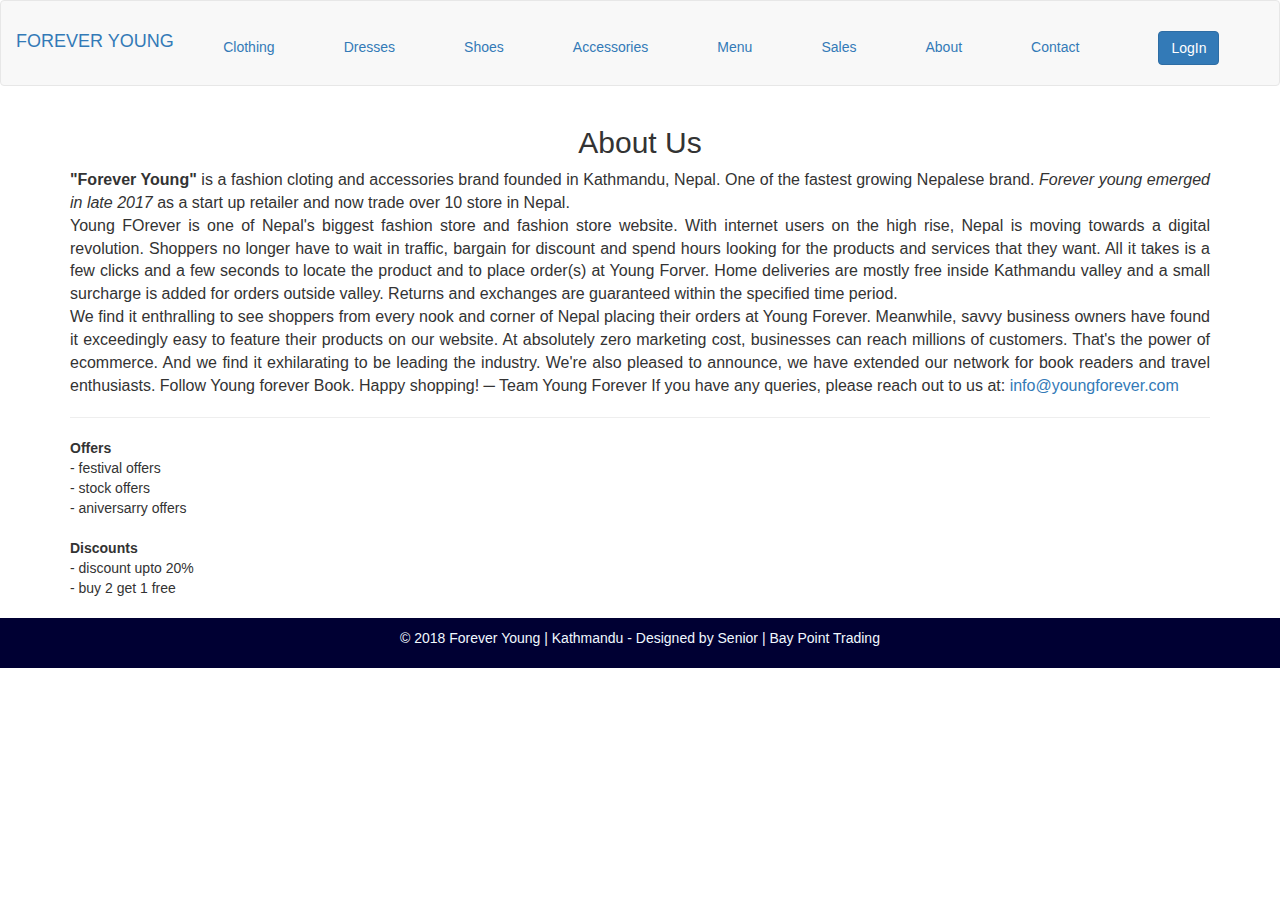
<file: About.html>
<html>
<head>
<title>
FOREVER YOUNG
</title>
    <meta name="viewport" content="width=device-width, intial-scale=1">
    <script type="text/javascript" src="bootstrap-3.3.7-dist/jquery-1.11.3.min.js"></script>
<script type="text/javascript" src="bootstrap-3.3.7-dist/js/bootstrap.min.js"></script>
    <link rel="stylesheet" type="text/css" href="bootstrap-3.3.7-dist\css\bootstrap.min.css">
    <link rel="stylesheet" type="text/css" href="style.css">
</head>
    
    <body>
    
    <nav class="navbar navbar-default">
<div class="navbar-header">
<button type="button" class="navbar-toggle" data-toggle="collapse" data-target="#mainNav">
<span class="icon-bar"></span>    
<span class="icon-bar"></span>    
<span class="icon-bar"></span>    
</button>  
    <span class="navbar-brand"><a href="index.html">FOREVER YOUNG</a></span>
</div>  
    <div class="navbar-collapse collapse" id="mainNav">
    <ul class="nav nav-justified">
    <li><a href="clothing.html">Clothing</a></li>
    <li><a href="dresses.html">Dresses</a></li>
    <li><a href="shoes.html">Shoes</a></li>
    <li><a href="accessories.html">Accessories</a></li>
    <li><a href="menu.html">Menu</a></li>
    <li><a href="sales.html">Sales</a></li>
    <li><a href="About.html">About</a></li>
    <li><a href="Contact.html">Contact</a></li> 
        <li><a href="LogIn.html"><button type="button" class="btn btn-primary button">LogIn</button></a></li>
    </ul>
    </div>
</nav>  
        
        <div class="container">
        <h2 style="text-align: center">About Us</h2>
        <p style="text-align: justify; font-size: 16px"><strong>"Forever Young"</strong> is a fashion cloting and accessories brand founded in Kathmandu, Nepal. One of the fastest growing Nepalese brand. <em>Forever young emerged in late 2017</em> as a start up retailer and now trade over 10 store in Nepal.
<br>
Young FOrever is one of Nepal's biggest fashion store and fashion store website. With internet users on the high rise, Nepal is moving towards a digital revolution. Shoppers no longer have to wait in traffic, bargain for discount and spend hours looking for the products and services that they want. All it takes is a few clicks and a few seconds to locate the product and to place order(s) at Young Forver. Home deliveries are mostly free inside Kathmandu valley and a small surcharge is added for orders outside valley. Returns and exchanges are guaranteed within the specified time period. 
<br>
We find it enthralling to see shoppers from every nook and corner of Nepal placing their orders at Young Forever. Meanwhile, savvy business owners have found it exceedingly easy to feature their products on our website. At absolutely zero marketing cost, businesses can reach millions of customers. That's the power of ecommerce. And we find it exhilarating to be leading the industry. 
            We're also pleased to announce, we have extended our network for book readers and travel enthusiasts. Follow Young forever Book. Happy shopping! ─ Team Young Forever If you have any queries, please reach out to us at: <a href="#">info@youngforever.com</a></p>
<hr>        </div>
        
        <div class="container">
        <dl>
            <dt>Offers</dt>
            <dd>- festival offers</dd>
            <dd>- stock offers</dd>
            <dd>- aniversarry offers</dd>
        </dl>

        <dl>
        <dt>Discounts</dt>
        <dd>- discount upto 20%</dd>
        <dd>- buy 2 get 1 free</dd>
        </dl>
        </div><!-----container-close----->
        
        
    <footer>
    <div class="container">
    <p>&copy; 2018 Forever Young &#124; Kathmandu &#45; Designed by Senior &#124; Bay Point Trading</p>
    </div><!-----cotainer-close----->
    </footer><!-----footer-close------>
    
    </body>
    
</html>
</file>
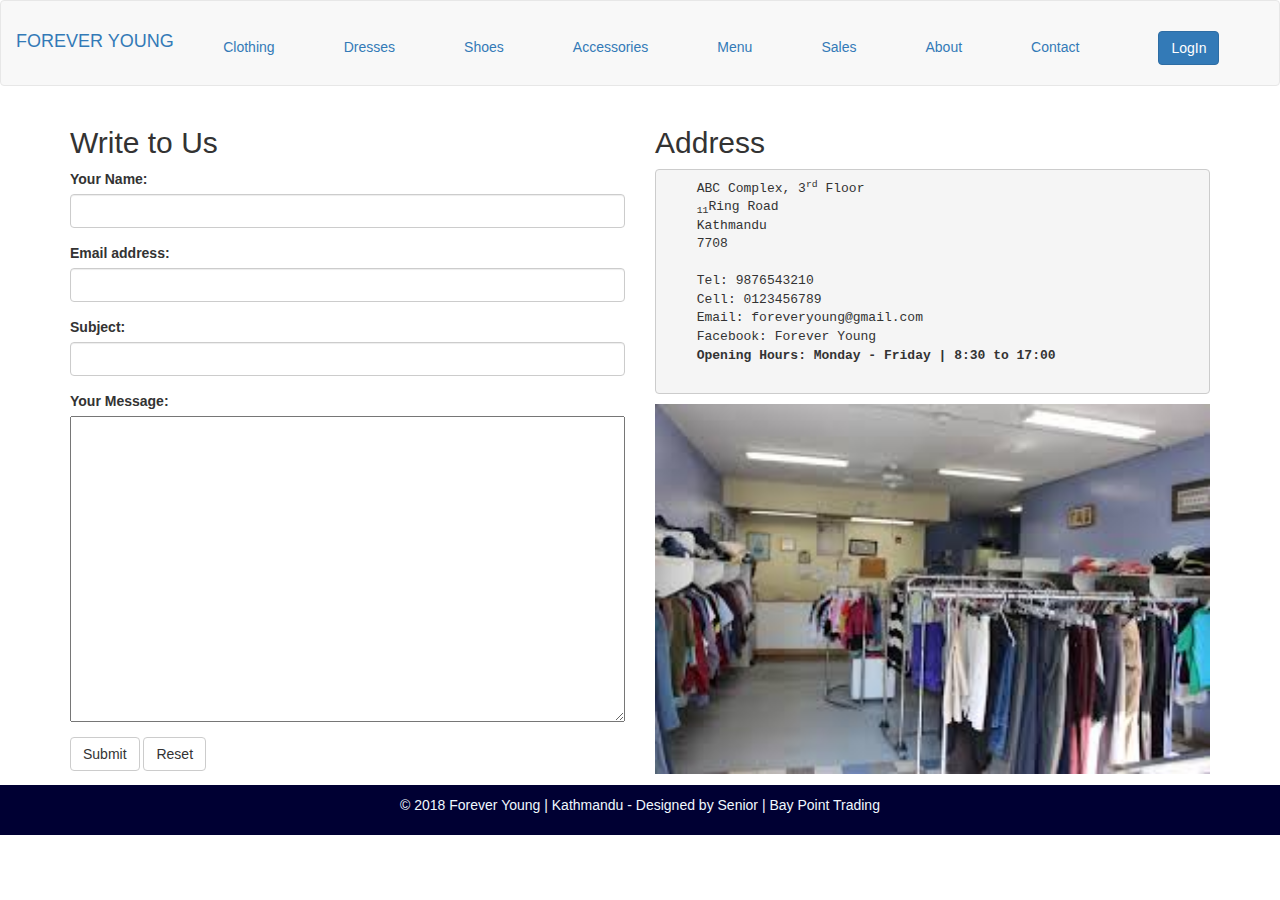
<file: Contact.html>
<html>
<head>
<title>Contacts</title>
<meta name="viewport" content="width=device-width, intial-scale=1">
    <script type="text/javascript" src="bootstrap-3.3.7-dist/jquery-1.11.3.min.js"></script>
<script type="text/javascript" src="bootstrap-3.3.7-dist/js/bootstrap.min.js"></script>
<link rel="stylesheet" type="text/css" href="bootstrap-3.3.7-dist\css\bootstrap.min.css">
<link rel="stylesheet" type="text/css" href="style.css">
</head>
    
<body>
    
    <nav class="navbar navbar-default">
<div class="navbar-header">
<button type="button" class="navbar-toggle" data-toggle="collapse" data-target="#mainNav">
<span class="icon-bar"></span>    
<span class="icon-bar"></span>    
<span class="icon-bar"></span>    
</button>  
   <span class="navbar-brand"><a href="index.html">FOREVER YOUNG</a></span>
</div>  
    <div class="navbar-collapse collapse" id="mainNav">
    <ul class="nav nav-justified">
    <li><a href="clothing.html">Clothing</a></li>
    <li><a href="dresses.html">Dresses</a></li>
    <li><a href="shoes.html">Shoes</a></li>
    <li><a href="accessories.html">Accessories</a></li>
    <li><a href="menu.html">Menu</a></li>
    <li><a href="sales.html">Sales</a></li>
    <li><a href="About.html">About</a></li>
    <li><a href="Contact.html">Contact</a></li> 
        <li><a href="LogIn.html"><button type="button" class="btn btn-primary button">LogIn</button></a></li>
    </ul>
    </div>
</nav>  
    
<div class="container">
    
<div class="row">
<div class="col-sm-6">
    <h2>Write to Us</h2>
      <form>
  <div class="form-group">
    <label for="name">Your Name:</label>
    <input type="name" class="form-control" id="name">
  </div>
  <div class="form-group">
    <label for="email">Email address:</label>
    <input type="email" class="form-control" id="email">
  </div>
    <div class="form-group">
    <label for="subject">Subject:</label>
    <input type="subject" class="form-control" id="subject">
  </div>
    <div class="form-group">
    <label for="message">Your Message:</label><br>
    <textarea style="width: 100%" name="message" rows="15"></textarea>
  </div>
  <button type="submit" class="btn btn-default">Submit</button>
    <button type="reset" class="btn btn-default">Reset</button>
</form>
</div>
<div class="col-sm-6">
    <h2>Address</h2>
    <pre>
    ABC Complex, 3<sup>rd</sup> Floor
    <sub>11</sub>Ring Road
    Kathmandu
    7708
    
    Tel: 9876543210
    Cell: 0123456789
    Email: foreveryoung@gmail.com
    Facebook: Forever Young
    <strong>Opening Hours: Monday &#45; Friday &#124; 8:30 to 17:00</strong>
    </pre>
    <img src="images/image.jpg" width="100%" alt="image"/>
</div>
</div><!-----row-close---->   
    
</div><!----container-close------>
    
    <footer>
    <div class="container-fluid">
    <p>&copy; 2018 Forever Young &#124; Kathmandu &#45; Designed by Senior &#124; Bay Point Trading</p>
    </div><!-----cotainer-close----->
    </footer><!-----footer-close------>
    
</body>    

</html>
</file>
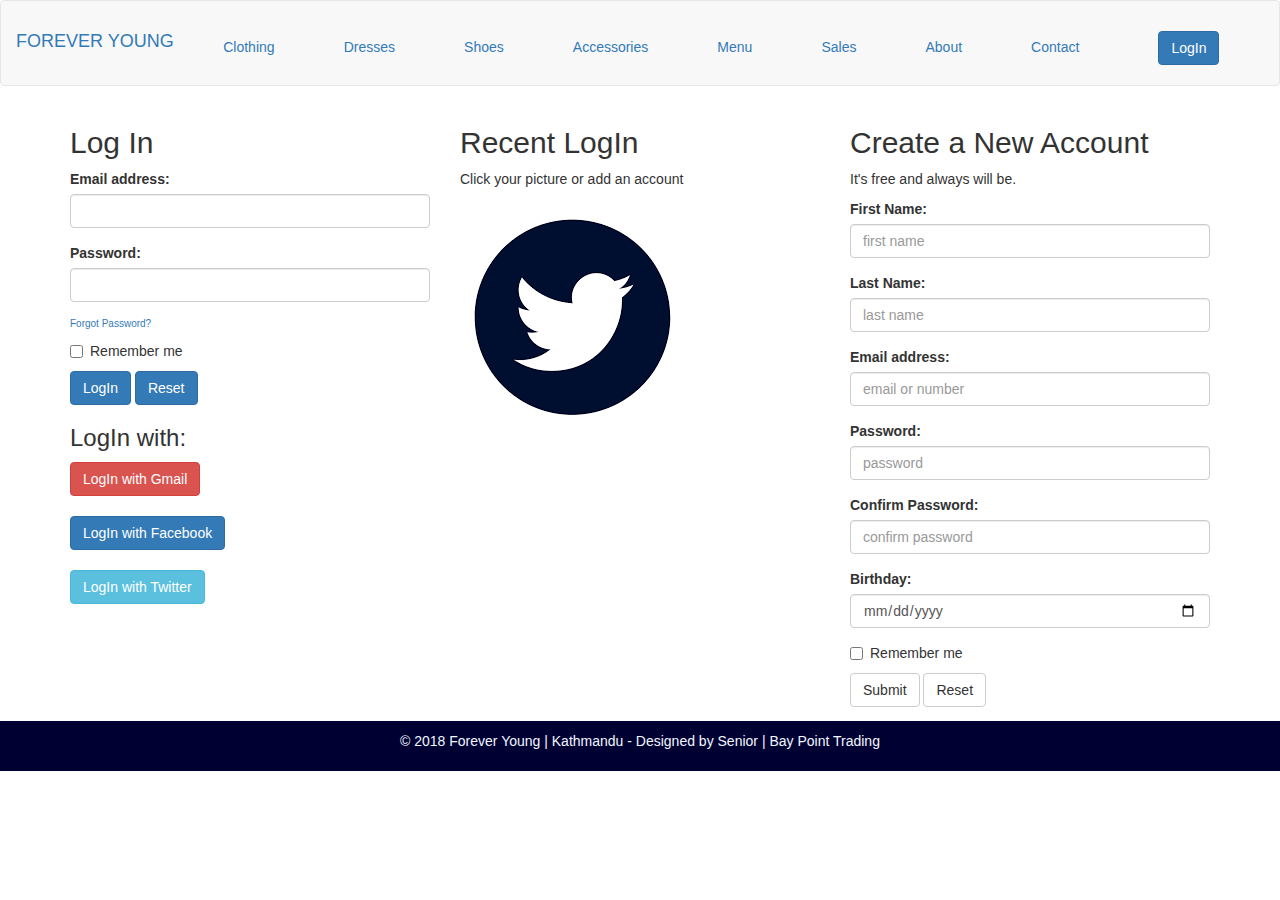
<file: LogIn.html>
<html>
<head>
<title>
LogIn
</title>
    <meta name="viewport" content="width=device-width, intial-scale=1">
    <script type="text/javascript" src="bootstrap-3.3.7-dist/jquery-1.11.3.min.js"></script>
<script type="text/javascript" src="bootstrap-3.3.7-dist/js/bootstrap.min.js"></script>
    <link rel="stylesheet" type="text/css" href="bootstrap-3.3.7-dist\css\bootstrap.min.css">
    <link rel="stylesheet" type="text/css" href="style.css">
</head>
    
    <body>
    
      <nav class="navbar navbar-default">
<div class="navbar-header">
<button type="button" class="navbar-toggle" data-toggle="collapse" data-target="#mainNav">
<span class="icon-bar"></span>    
<span class="icon-bar"></span>    
<span class="icon-bar"></span>    
</button>  
    <span class="navbar-brand"><a href="index.html">FOREVER YOUNG</a></span>
</div>  
    <div class="navbar-collapse collapse" id="mainNav">
    <ul class="nav nav-justified">
    <li><a href="clothing.html">Clothing</a></li>
    <li><a href="dresses.html">Dresses</a></li>
    <li><a href="shoes.html">Shoes</a></li>
    <li><a href="accessories.html">Accessories</a></li>
    <li><a href="menu.html">Menu</a></li>
    <li><a href="sales.html">Sales</a></li>
    <li><a href="About.html">About</a></li>
    <li><a href="Contact.html">Contact</a></li> 
        <li><a href="LogIn.html"><button type="button" class="btn btn-primary button">LogIn</button></a></li>
    </ul>
    </div>
</nav>  
        
    <div class="container">
    <div class="row">
    <div class="col-sm-4">
    <h2>Log In</h2>
      <form>
  <div class="form-group">
    <label for="email">Email address:</label>
    <input type="email" class="form-control" id="email">
  </div>
  <div class="form-group">
    <label for="pwd">Password:</label>
    <input type="password" class="form-control" id="pwd">
  </div>
          <p style="font-size: 10px"><a href="#">Forgot Password?</a></p>
  <div class="checkbox">
    <label><input type="checkbox"> Remember me</label>
  </div>
  <button type="submit" class="btn btn-primary">LogIn</button>
    <button type="reset" class="btn btn-primary">Reset</button>
</form>
    <h3>LogIn with:</h3>
        <a href="https://www.gmail.com"><button type="button" class="btn btn-danger">LogIn with Gmail</button></a><br><br>
        <a href="https://www.facebook.com/"><button type="button" class="btn btn-primary">LogIn with Facebook</button></a><br><br>
        <a href="https://www.twitter.com"><button type="button" class="btn btn-info">LogIn with Twitter</button></a>
    </div>    
    <div class="col-sm-4">
    <h2>Recent LogIn</h2> 
    <p>Click your picture or add an account</p>
    <a href="#"><img src="images/twitter.png"/></a>
    </div>    
    <div class="col-sm-4">
    <h2>Create a New Account</h2>
    <p>It's free and always will be.</p>
    
      <form>
      <div class="form-group">      
    <label for="firstname">First Name:</label>
    <input type="text" class="form-control" id="firstname" placeholder="first name">
  </div>
    <div class="form-group">      
    <label for="lastname">Last Name:</label>
    <input type="text" class="form-control" id="lastname" placeholder="last name">
  </div>
  <div class="form-group">      
    <label for="email">Email address:</label>
    <input type="email" class="form-control" id="email" placeholder="email or number">
  </div>
  <div class="form-group">
    <label for="pwd">Password:</label>
    <input type="password" class="form-control" id="pwd" placeholder="password">
  </div>
      <div class="form-group">
    <label for="pwd">Confirm Password:</label>
    <input type="confirmpassword" class="form-control" id="pwd" placeholder="confirm password">
  </div>
      <div class="form-group">
    <label for="date">Birthday:</label>
    <input type="date" class="form-control" id="date">
  </div>
  <div class="checkbox">
    <label><input type="checkbox"> Remember me</label>
  </div>
  <button type="submit" class="btn btn-default">Submit</button>
    <button type="reset" class="btn btn-default">Reset</button>
</form>    
    
    </div>    
    </div><!---row-close---->
    </div><!-----container-close------>
        
    <footer>
    <div class="container-fluid">
    <p>&copy; 2018 Forever Young &#124; Kathmandu &#45; Designed by Senior &#124; Bay Point Trading</p>
    </div><!-----cotainer-close----->
    </footer><!-----footer-close------>
        
    </body>
</html>
</file>
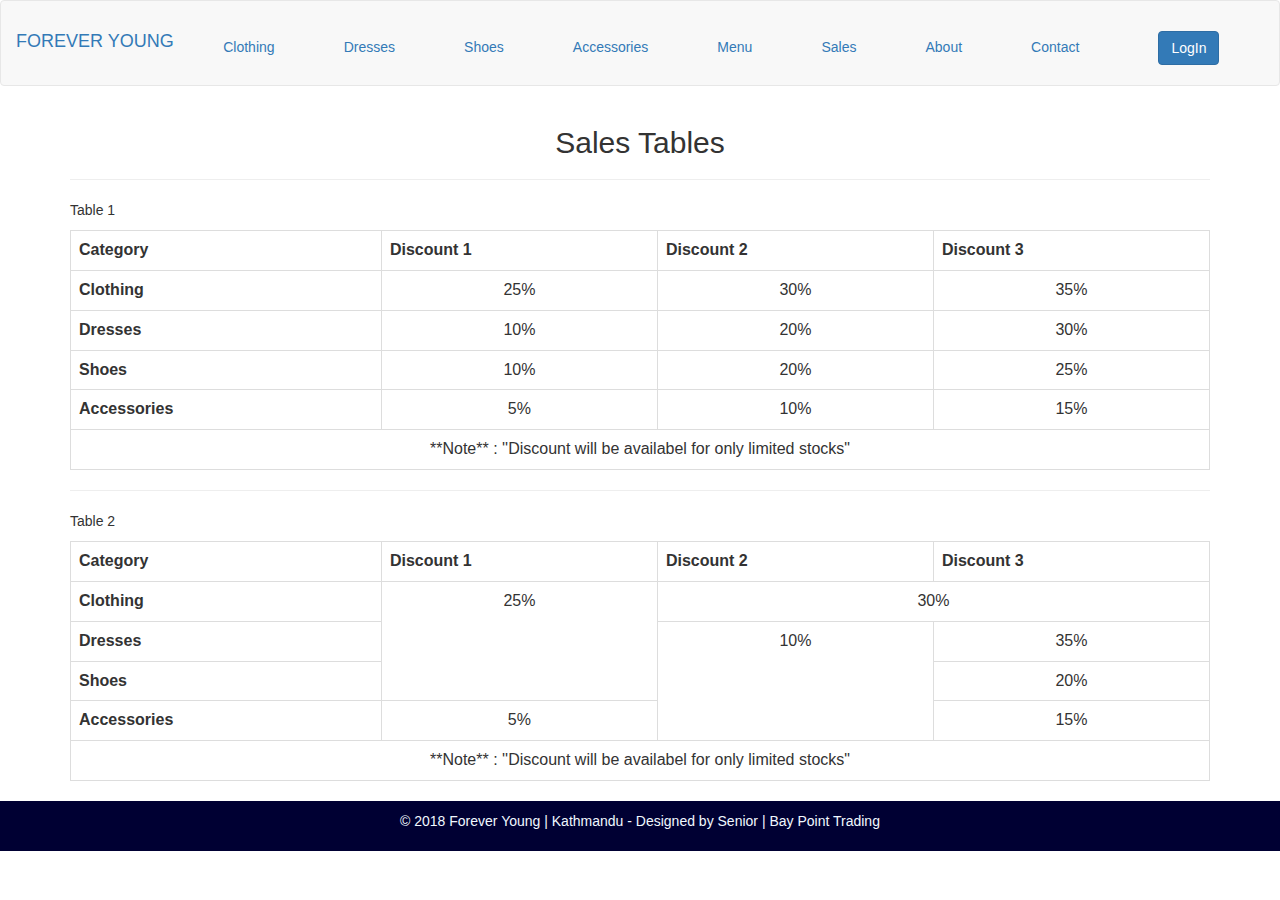
<file: sales.html>
<html>
<head>
<title>Sales</title>
 <meta name="viewport" content="width=device-width, intial-scale=1">
    <script type="text/javascript" src="bootstrap-3.3.7-dist/jquery-1.11.3.min.js"></script>
<script type="text/javascript" src="bootstrap-3.3.7-dist/js/bootstrap.min.js"></script>
    <link rel="stylesheet" type="text/css" href="bootstrap-3.3.7-dist\css\bootstrap.min.css">
    <link rel="stylesheet" type="text/css" href="style.css">
</head>
<body>

    <nav class="navbar navbar-default">
<div class="navbar-header">
<button type="button" class="navbar-toggle" data-toggle="collapse" data-target="#mainNav">
<span class="icon-bar"></span>    
<span class="icon-bar"></span>    
<span class="icon-bar"></span>    
</button>  
    <span class="navbar-brand"><a href="index.html">FOREVER YOUNG</a></span>
</div>  
    <div class="navbar-collapse collapse" id="mainNav">
    <ul class="nav nav-justified">
    <li><a href="clothing.html">Clothing</a></li>
    <li><a href="dresses.html">Dresses</a></li>
    <li><a href="shoes.html">Shoes</a></li>
    <li><a href="accessories.html">Accessories</a></li>
    <li><a href="menu.html">Menu</a></li>
    <li><a href="sales.html">Sales</a></li>
    <li><a href="About.html">About</a></li>
    <li><a href="Contact.html">Contact</a></li> 
        <li><a href="LogIn.html"><button type="button" class="btn btn-primary button">LogIn</button></a></li>
    </ul>
    </div>
</nav>  
    
<div class="container">
   <h2 style="text-align: center">Sales Tables</h2> 
    <hr>
    <p>Table 1</p>
    <table style="text-align: center" class="table table-bordered">
    <tr>
    <th>Category</th>
    <th>Discount 1</th>
    <th>Discount 2</th>
    <th>Discount 3</th>
    </tr>
        
     <tr>
    <th>Clothing</th>
    <td>25%</td>
    <td>30%</td>
    <td>35%</td>
    </tr>
        
     <tr>
    <th>Dresses</th>
    <td>10%</td>
    <td>20%</td>
    <td>30%</td>
    </tr>
        
     <tr>
    <th>Shoes</th>
    <td>10%</td>
    <td>20%</td>
    <td>25%</td>
    </tr>
        
     <tr>
    <th>Accessories</th>
    <td>5%</td>
    <td>10%</td>
    <td>15%</td>
    </tr>
        
    <tr>
        <td colspan="4">&#42;&#42;Note&#42;&#42; &#58; &#39;&#39;Discount will be availabel for only limited stocks"</td>
    </tr>
        
    </table>
    <hr>
    <p>Table 2</p>
    <table style="text-align: center" class="table table-bordered">
    <tr>
    <th>Category</th>
    <th>Discount 1</th>
    <th>Discount 2</th>
    <th>Discount 3</th>
    </tr>
        
     <tr>
    <th>Clothing</th>
    <td rowspan="3">25%</td>
    <td colspan="2">30%</td>
    </tr>
        
     <tr>
    <th>Dresses</th>
    <td rowspan="3">10%</td>
    <td>35%</td>
    </tr>
        
     <tr>
    <th>Shoes</th>
    <td>20%</td>
    </tr>
        
     <tr>
    <th>Accessories</th>
    <td>5%</td>
    <td>15%</td>
    </tr>
        
    <tr>
        <td style="text-align: center" colspan="4">&#42;&#42;Note&#42;&#42; &#58; &#39;&#39;Discount will be availabel for only limited stocks"</td>
    </tr>
        
    </table>
</div><!-----container-close----->
    
<footer>
    <div class="container-fluid">
    <p>&copy; 2018 Forever Young &#124; Kathmandu &#45; Designed by Senior &#124; Bay Point Trading</p>
    </div><!-----cotainer-close----->
    </footer><!-----footer-close------>
    
</body>
</html>
</file>
<file: style.css>
ul{
    padding-top: 10px;
}

.navbar-brand{
    margin-top: 15px;
}

.navbar-brand a{
    text-decoration: none;
}

.button{
    margin: 10px;
}

.sec-poster{
    padding-top: 10px;
}

footer{
    background: #003;
    padding: 10px 0px;
}

footer p{
    color: aliceblue;
    text-align: center;
}
</file>
